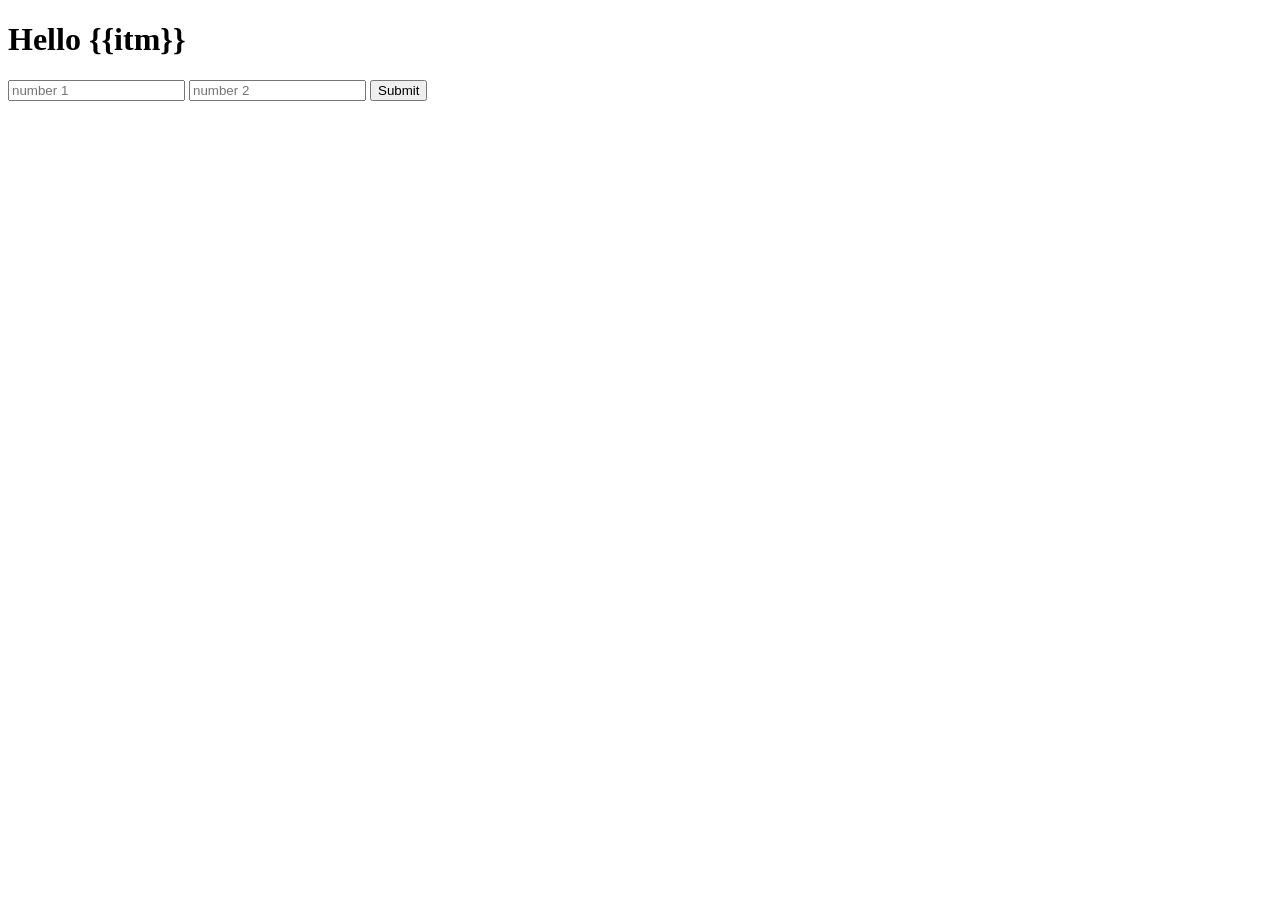
<file: travelproject/travelproject/templates/Home.html>
<!DOCTYPE html>
<html lang="en">
<head>
    <meta charset="UTF-8">
    <title>Title</title>
</head>
<body>
<h1> Hello {{itm}}</h1>
<form action="opr/" method="get">
    <input type="text" name="num1" placeholder="number 1">
    <input type="text" name="num2" placeholder="number 2">
    <input type="submit">
</form>

</body>
</html>
</file>
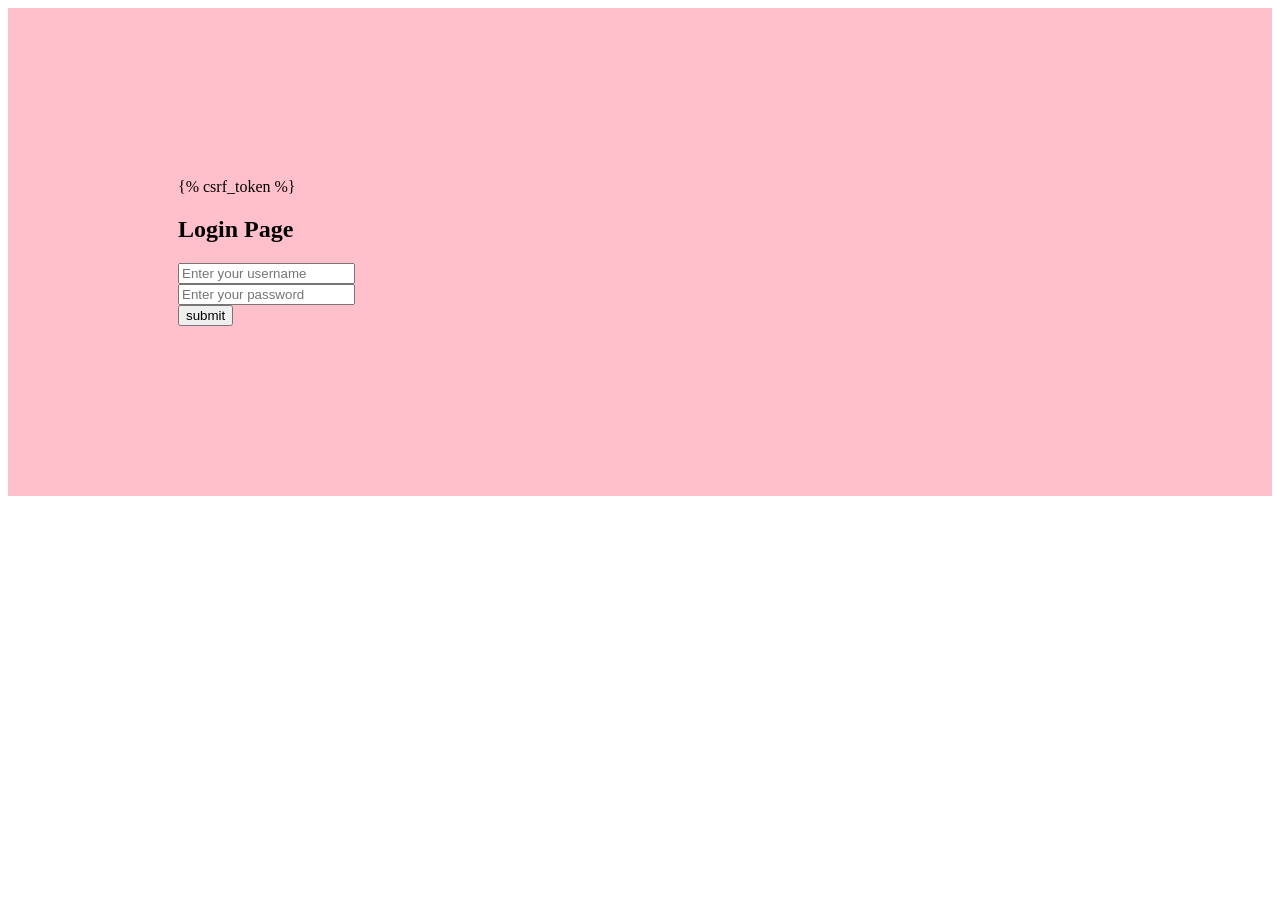
<file: travelproject/travelproject/templates/login.html>
<!DOCTYPE html>
<html lang="en">
<head>
    <meta charset="UTF-8">
    <title>Title</title>
    <style>
    form{
    background-color:pink;
    borde:2px solid black;
    padding:170px;
    }
    </style>
</head>
<body>

<form action = " " method="post">
    {% csrf_token %}
    <h2>Login Page</h2>
    <input type="text" name="username" placeholder="Enter your username"><br>
    <input type="password" name="password" placeholder="Enter your password"><br>
    <input type="button" value="submit">
</form>
</body>
</html>
</file>
